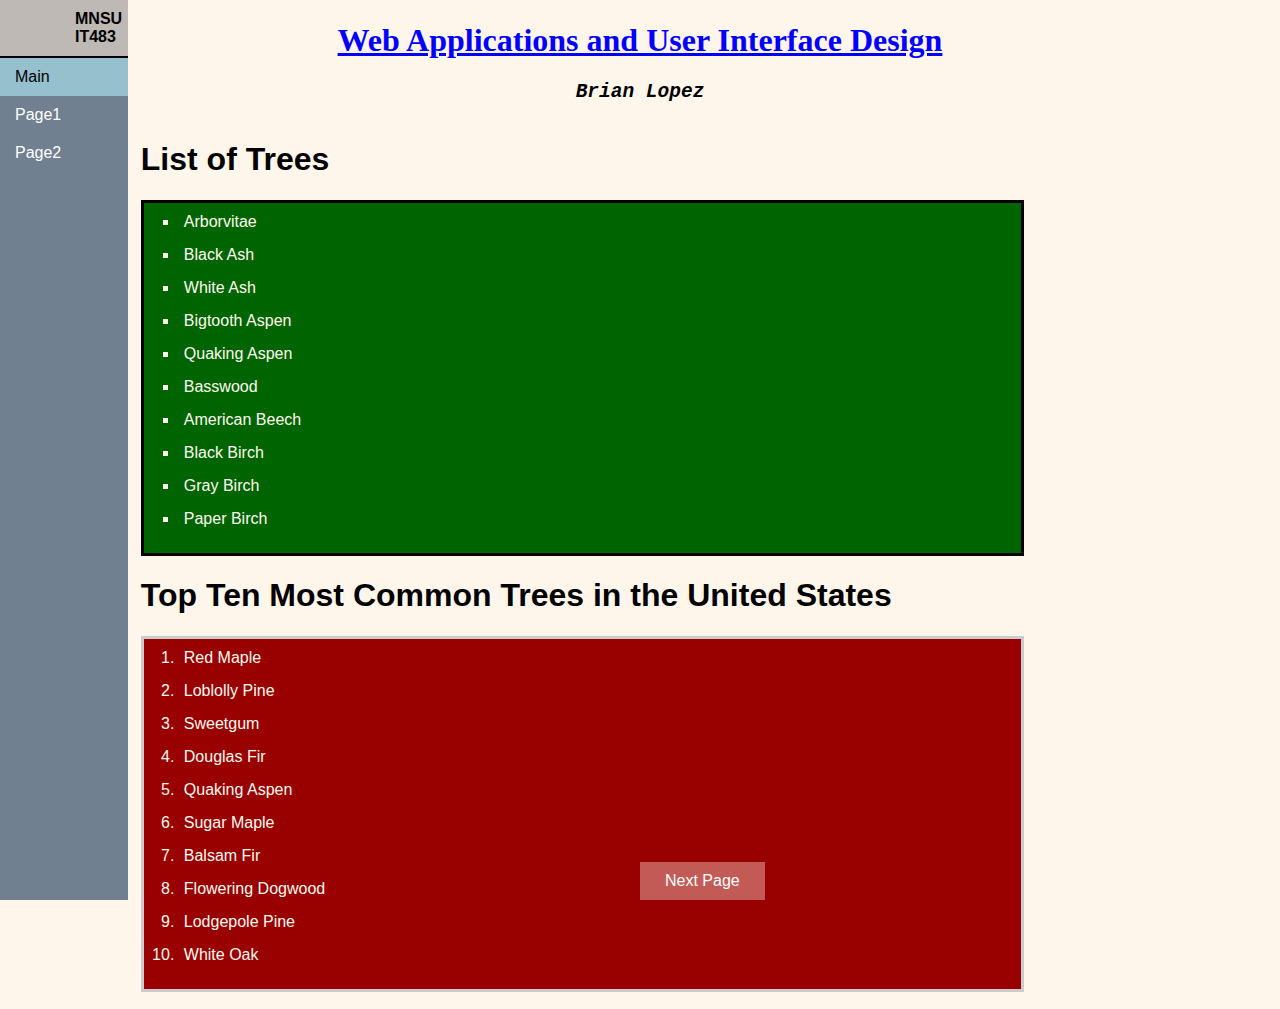
<file: exam1/index.html>
<!DOCTYPE hmtl>
<html lang="eng">
<head>
    <meta charset="utf-8">
    <title>MNSU - IT483</title>
    <link rel="stylesheet" type="text/css" href="normalize.css">
    <link rel="stylesheet" type="text/css" href="main.css">
</head> 
<body>
    <ul id="nav">
        <li id="NavHead">MNSU IT483</li>
        <li class="navli"><a href="index.html" id="Focus">Main</a></li>
        <li class="navli"><a href="Page1.html">Page1</a></li>
        <li class="navli"><a href="Page2.html">Page2</a></li>
    </ul>
    <header>
        <h1 id="titletex">Web Applications and User Interface Design</h1>
        <h2 id="titlename">Brian Lopez</h2>
    </header>
    <h1 class=titleliTree>List of Trees</h1>
    <ul id="testul">
        <li>Arborvitae</li>
        <li>Black Ash</li>
        <li>White Ash</li>
        <li>Bigtooth Aspen</li>
        <li>Quaking Aspen</li>
        <li>Basswood</li>
        <li>American Beech</li>
        <li>Black Birch</li>
        <li>Gray Birch</li>
        <li>Paper Birch</li>
    </ul>
    <h1 class=titleliTree>Top Ten Most Common Trees in the United States</h1>
    <ol id="testol">
        <li>Red Maple</li>
        <li>Loblolly Pine</li>
        <li>Sweetgum</li>
        <li>Douglas Fir</li>
        <li>Quaking Aspen</li>
        <li>Sugar Maple</li>
        <li>Balsam Fir</li>
        <li>Flowering Dogwood</li>
        <li>Lodgepole Pine</li>
        <li>White Oak</li>
    </ol>
    <footer>
        <a href="Page1.html" class="pagelink">Next Page</a>
    </footer>
    
</body>
</html>
</file>
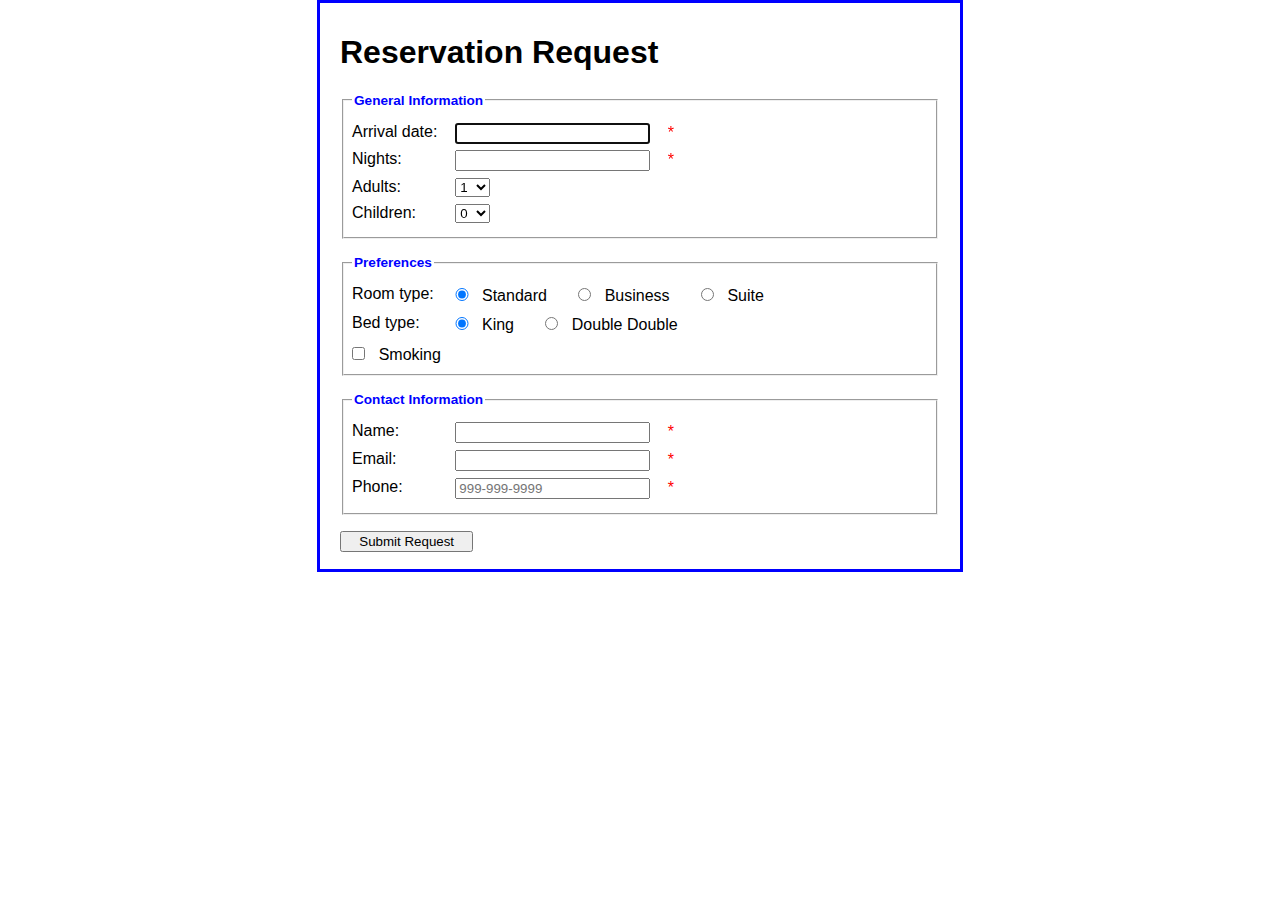
<file: Week A Assignment BrianL/index.html>
<!DOCTYPE html>
<html lang="en">
<head>
	<meta charset="UTF-8">
	<title>Reservation request</title>
	<link rel="stylesheet" href="main.css">
	<script src="https://code.jquery.com/jquery-3.1.1.min.js"></script>
	<script src="reservation.js"></script>
</head>
	
<body>
	<h1>Reservation Request</h1>
	<form action="response.html" method="get"
    	name="reservation_form" id="reservation_form">
		<fieldset>
        	<legend>General Information</legend>
        	<label for="arrival_date">Arrival date:</label>
        	<input type="text" name="arrival_date" id="arrival_date" required autofocus>
        	<span>*</span><br>
        	<label for="nights">Nights:</label>
        	<input type="number" name="nights" id="nights" required>
        	<span>*</span><br>
        	<label>Adults:</label>
        	<select name="adults" id="adults">
        		<option value="1">1</option>
        		<option value="2">2</option>
        		<option value="3">3</option>
        		<option value="4">4</option>        		        		        		
        	</select><br>
        	<label>Children:</label>
        	<select name="children" id="children">
        		<option value="0">0</option>
        		<option value="1">1</option>
        		<option value="2">2</option>
        		<option value="3">3</option>
        		<option value="4">4</option>        		        		        		
        	</select><br>        	
		</fieldset>
		<fieldset>
        	<legend>Preferences</legend>
        	<label>Room type:</label>
			<input type="radio" name="room" id="standard" class="left" checked>Standard&nbsp;&nbsp;&nbsp;	        	
			<input type="radio" name="room" id="business" class="left">Business&nbsp;&nbsp;&nbsp;
			<input type="radio" name="room" id="suite" class="left last">Suite<br>
        	<label>Bed type:</label>
			<input type="radio" name="bed" id="king" class="left" checked>King&nbsp;&nbsp;&nbsp;
			<input type="radio" name="bed" id="double" class="left last">Double Double<br>
			<input type="checkbox" name="smoking" id="smoking">Smoking<br>
		</fieldset>		
		<fieldset>
    		<legend>Contact Information</legend>
    		<label for="name">Name:</label>
			<input type="text" name="name" id="name" required>
			<span>*</span><br>
        	<label for="email">Email:</label>
        	<input type="text" name="email" id="email" pattern="[A-Za-z0-9._%+-]+@[A-Za-z0-9.-]+\.[A-Za-z]{2,4}" required>
        	<span>*</span><br>
			<label for="phone">Phone:</label>
			<input type="text" name="phone" id="phone" required placeholder="999-999-9999">
			<span>*</span><br>
		</fieldset>

		<input onclick="myFunction()" type="submit" id="submit" value="Submit Request"><br>

	</form>
    <script>
        function myFunction() {
            var arrival_date = $("#arrival_date").val().trim();
            $("#arrival_date").val(arrival_date);
            
            var nights = $("#nights").val().trim();
            $("#nights").val(nights);
            
            var name = $("#name").val().trim();
            $("#name").val(name);
            
            var email = $("#email").val().trim();
            $("#email").val(email);

            var phone = $("#phone").val().trim();
            $("#phone").val(phone);
        }
    </script>
</body>
</html>
</file>
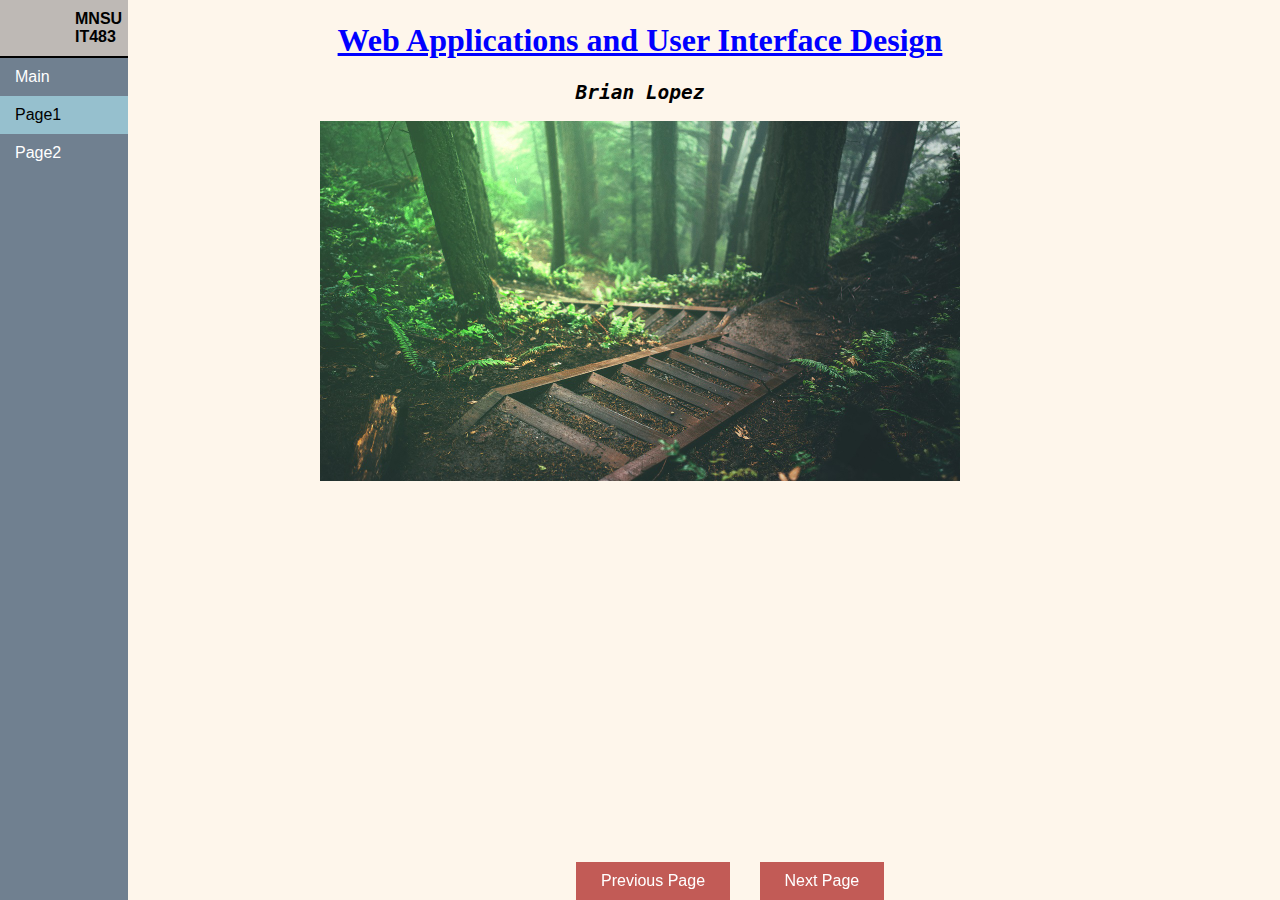
<file: exam1/Page1.html>
<!DOCTYPE hmtl>
<html lang="eng">
<head>
    <meta charset="utf-8">
    <title>MNSU - IT483</title>
    <link rel="stylesheet" type="text/css" href="normalize.css">
    <link rel="stylesheet" type="text/css" href="main.css">
</head> 
<body>
    <ul id="nav">
        <li id="NavHead">MNSU IT483</li>
        <li class="navli"><a href="index.html">Main</a></li>
        <li class="navli"><a href="Page1.html" id="Focus">Page1</a></li>
        <li class="navli"><a href="Page2.html">Page2</a></li>
    </ul>
    <header>
        <h1 id="titletex">Web Applications and User Interface Design</h1>
        <h2 id="titlename">Brian Lopez</h2>
    </header>
    <img src="forest.jpg" id="forestpic">

    <footer id="footpage1">
        <a href="index.html" class="pagelink">Previous Page</a>
        <a href="Page2.html" id="multipage1" class="pagelink">Next Page</a>
    </footer>
</body>
</html>
</file>
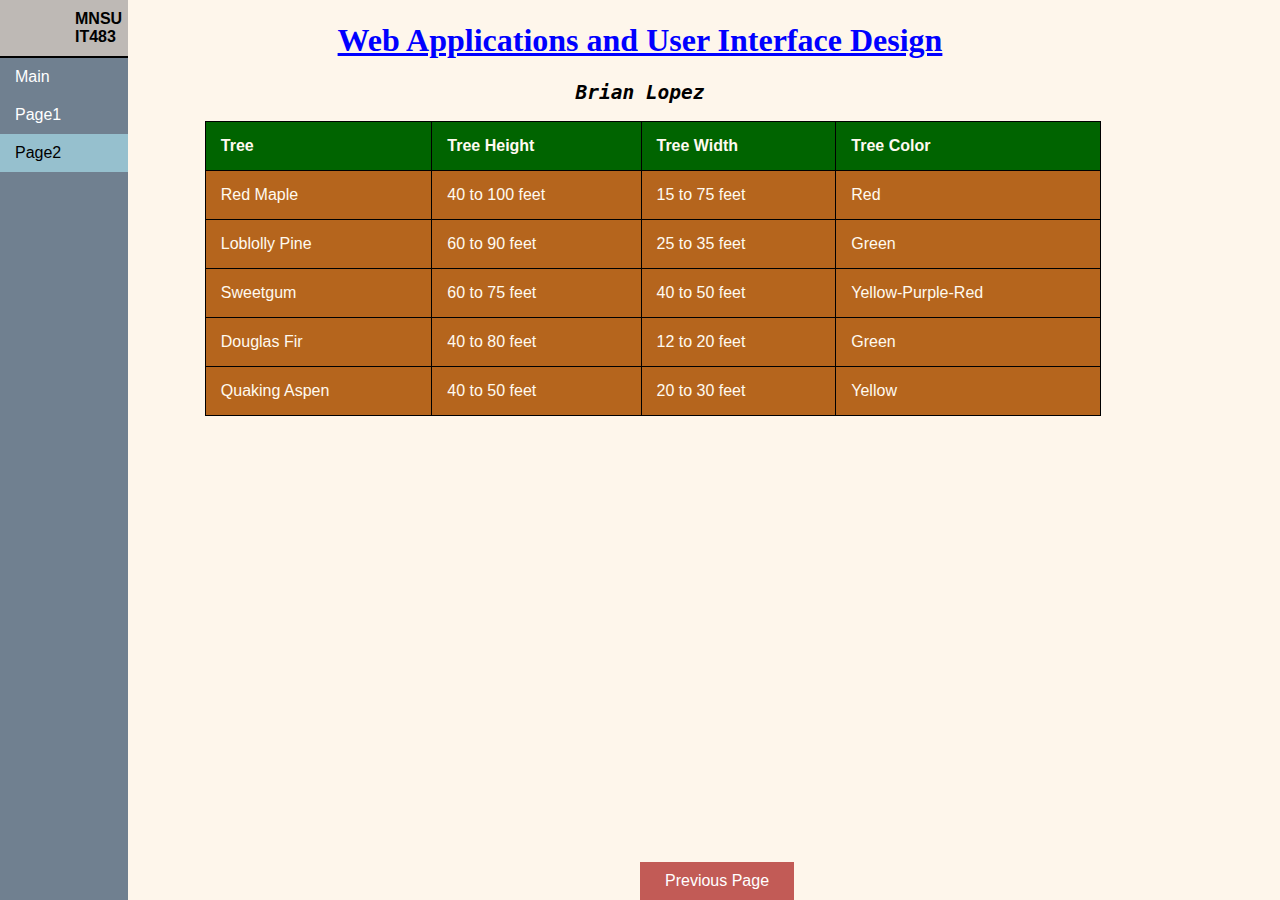
<file: exam1/Page2.html>
<!DOCTYPE hmtl>
<html lang="eng">
<head>
    <meta charset="utf-8">
    <title>MNSU - IT483</title>
    <link rel="stylesheet" type="text/css" href="normalize.css">
    <link rel="stylesheet" type="text/css" href="main.css">
</head> 
<body>
    <ul id="nav">
        <li id="NavHead">MNSU IT483</li>
        <li class="navli"><a href="index.html">Main</a></li>
        <li class="navli"><a href="Page1.html">Page1</a></li>
        <li class="navli"><a href="Page2.html" id="Focus">Page2</a></li>
    </ul>
    <header>
        <h1 id="titletex">Web Applications and User Interface Design</h1>
        <h2 id="titlename">Brian Lopez</h2>
    </header>
    <table>
        <tr>
            <th>Tree</th>
            <th>Tree Height</th>
            <th>Tree Width</th>
            <th>Tree Color</th>
        </tr>
        <tr>
            <td>Red Maple</td>
            <td>40 to 100 feet</td>
            <td>15 to 75 feet</td>
            <td>Red</td>
        </tr>
        <tr>
            <td>Loblolly Pine</td>
            <td>60 to 90 feet</td>
            <td>25 to 35 feet</td>
            <td>Green</td>
        </tr>
        <tr>
            <td>Sweetgum</td>
            <td>60 to 75 feet</td>
            <td>40 to 50 feet</td>
            <td>Yellow-Purple-Red</td>
        </tr>
        <tr>
            <td>Douglas Fir</td>
            <td>40 to 80 feet</td>
            <td>12 to 20 feet</td>
            <td>Green</td>
        </tr>
        <tr>
            <td>Quaking Aspen</td>
            <td>40 to 50 feet</td>
            <td>20 to 30 feet</td>
            <td>Yellow</td>
        </tr>
    </table>
    <footer>
        <a href="Page1.html" class="pagelink">Previous Page</a>
    </footer>
</body>
</html>
</file>
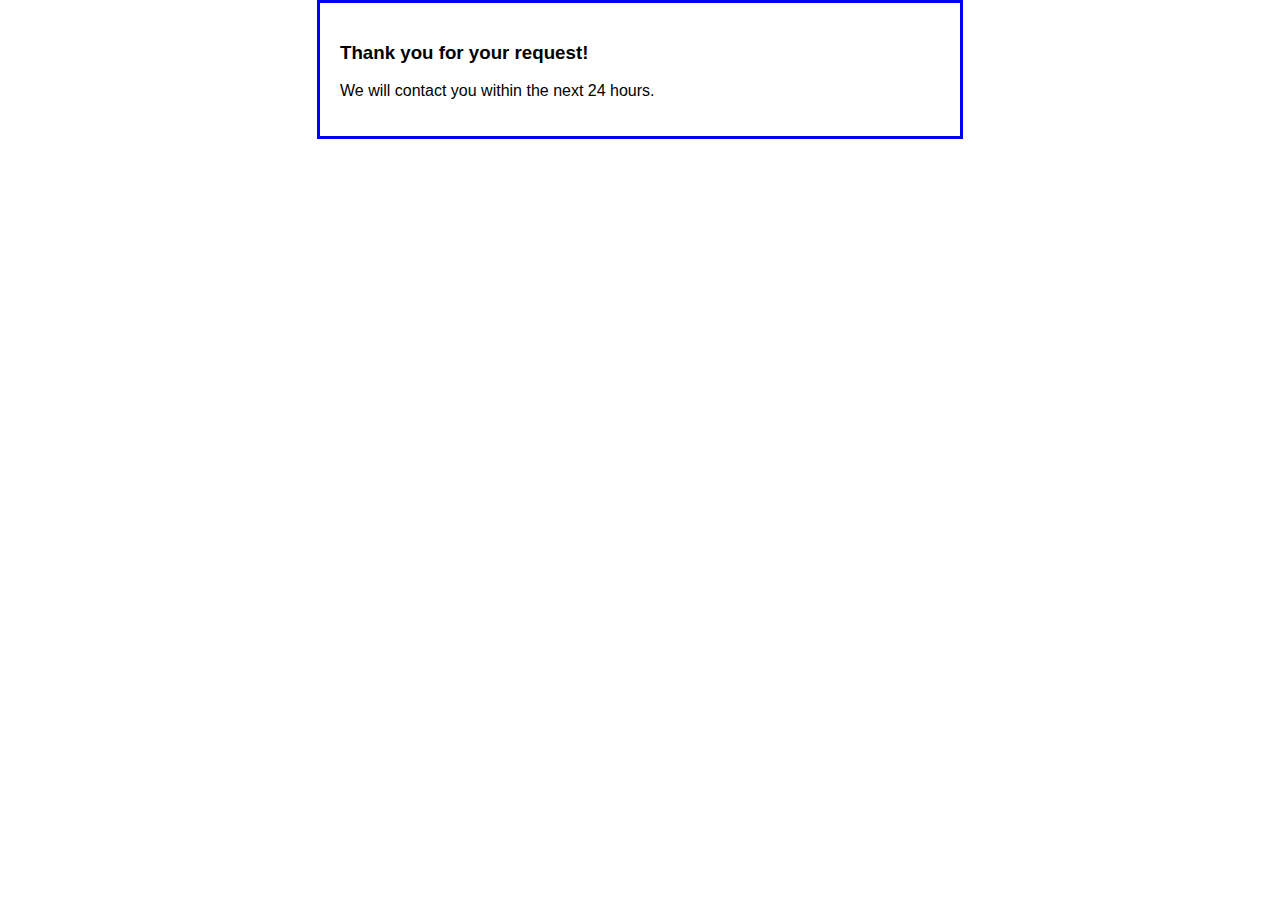
<file: Week A Assignment BrianL/response.html>
<!DOCTYPE html>
<html lang="en">
<head>
	<meta charset="UTF-8">
	<title>Reservation Request</title>
	<style>
    	body {
		    font-family: Arial, Helvetica, sans-serif;
		    background-color: white;
		    margin: 0 auto;
		    width: 600px;
		    border: 3px solid blue;
		    padding: 20px;
		}
	</style>
</head>

<body>
	<main>
	    <h3>Thank you for your request!</h3>
	    <p>We will contact you within the next 24 hours.</p>
	</main>
</body>
</html>
</file>
<file: exam1/main.css>
body{
background-color: #FEF6EB;
}

#nav {
list-style-type: none;
margin: 0;
padding: 0;
width: 10%;
background-color: slategrey;
height: 100% ;
position: fixed;
overflow: auto;
}

.navli a{
display: block;
padding: 10px 15px;
text-decoration: none;
color: white;
}
#Focus{
background-color: #96C0CE;
color: black;
}
#NavHead{
border-bottom: 2px solid black;
background-color: #BEB9B5;
display: block;
padding: 10px 75px;
text-decoration: none;
color: black;
font-weight: bolder;
}
header {
padding: 1px 16px;
text-align: center;
}
#titletex{
color: blue;
text-decoration: solid underline;
font-family: Times, sans-serif;
}
#titlename{
color: black;
font-style: italic;
font-family: monospace;
}
#forestpic{
display: block;
margin-right: auto;
margin-left: auto;
width: 50%;
}
footer{
position: fixed;
bottom: 0;
margin-left: 50%;
}
.pagelink{
text-decoration: none;
background-color: #C25B56;
text-align: center;
color: white;
padding: 10px 25px;
display: inline-block;
}
#multipage1{
margin-left: 25px;
}
#footpage1{
margin-left: 45%;
}
.titleliTree{
margin-left: 11%;
}
#testul li{
width: 100px;
list-style-type: square;
color: floralwhite;
white-space: nowrap;
padding-bottom: 15px;
padding-left: 5px
}
#testul{
margin-left: 11%;
margin-right: 20%;
background-color: darkgreen;
border: solid black;
padding: 10px 25px 10px 35px;
}
#testol{
margin-left: 11%;
margin-right: 20%;
background-color: #990000;
border: solid;
border-color: #cccccc;
padding: 10px 25px 10px 35px;
}
#testol li{
width: 100px;
color: floralwhite;
white-space: nowrap;
padding-bottom: 15px;
padding-left: 5px;
}  
table{
text-align: left;
margin-left: 16%;
border-collapse: collapse;
width: 70%;
}
td,th{
border: 1px solid black;
text-align: left;   
}
th, td {
padding: 15px;
}
th{
background-color: darkgreen;
color: floralwhite;
}
td{
background-color: #b5651d;
color: floralwhite;
}
</file>
<file: Week A Assignment BrianL/main.css>
body {
    font-family: Arial, Helvetica, sans-serif;
    background-color: white;
    margin: 0 auto;
    width: 600px;
    border: 3px solid blue;
    padding: 10px 20px;
}
fieldset {
    margin-top: 1em;
    margin-bottom: 1em;
    padding: .5em;
}
legend {
    color: blue;
    font-weight: bold;
    font-size: 85%;
    margin-bottom: .5em;
}
label {
	float: left;
    width: 90px;
}
input, select {
    margin-left: 1em;
    margin-right: 1em;
    margin-bottom: .5em;
}
input {
    width: 14em;	
}
input.left {
	width: 1em;
	padding-left: 0;
}
p {
	margin-top: 0;
	margin-bottom: .5em;
}
input.last {
	margin-bottom: 1em;
}
#adults, #children {
	width: 35px;
}
#smoking {
	width: 1em;
	margin-left: 0;
}
#submit {
	margin-left: 0;
	width: 10em;
}
span {
	color: red;
}
</file>
